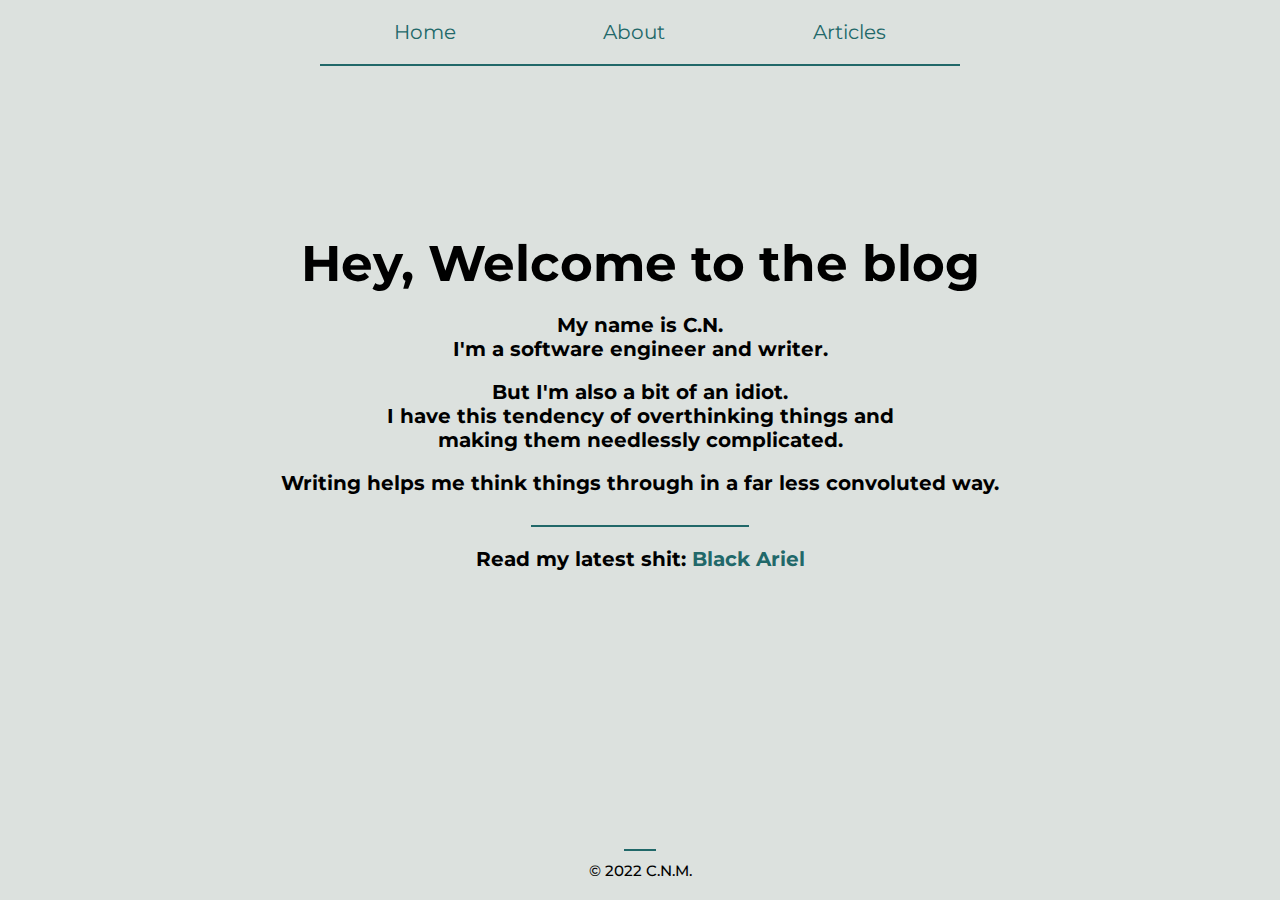
<file: index.html>
<!DOCTYPE html>
<html lang="en">
<head>
    <meta charset="UTF-8">
    <meta http-equiv="X-UA-Compatible" content="IE=edge">
    <meta name="viewport" content="width=device-width, initial-scale=1.0">
    <title>Home</title>
    <link rel="stylesheet" href="./style/style_main.css">
</head>
<body>
    <div class="container">
        <nav class="nav">
            <div class="items">
                <li><a href="./index.html">Home</a></li>
                <li><a href="./about.html">About</a></li>
                <li><a href="./articles.html">Articles</a></li>
            </div>
            <hr>
        </nav>

        <section>
            <h1>Hey, Welcome to the blog</h1>
            <br>

            <h2>My name is C.N.</h2>
            <h2>I'm a software engineer and writer.</h2>
            <br>

            <h2>But I'm also a bit of an idiot.</h2>
            <h2>I have this tendency of overthinking things and</h2>
            <h2>making them needlessly complicated.</h2>
            <br>

            <h2>Writing helps me think things through in a far less convoluted way.</h2>
            <!-- <h2>Over the past year I taugh myself how to code</h2>
            <h2>So I could make this cool out </h2> -->

            <hr>
            <h2>Read my latest shit: <a href="./articles/halle-bailey.html">Black Ariel</a></h2>

        </section>

        <footer>
            <hr>
            <div class="copyright">
                <p>&copy; 2022 C.N.M.</p>
            </div>
        </footer>
    </div>
</body>
</html>
</file>
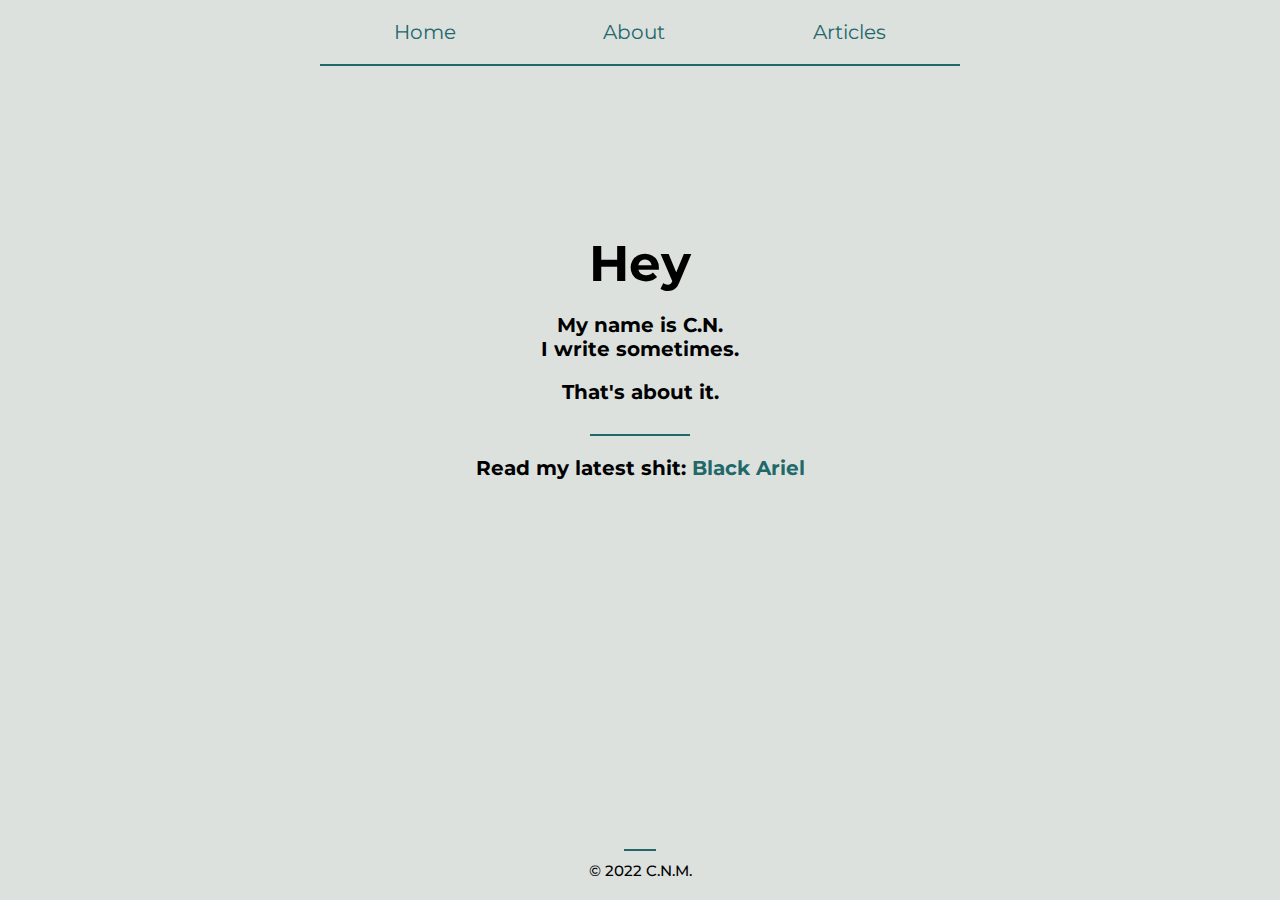
<file: about.html>
<!DOCTYPE html>
<html lang="en">
<head>
    <meta charset="UTF-8">
    <meta http-equiv="X-UA-Compatible" content="IE=edge">
    <meta name="viewport" content="width=device-width, initial-scale=1.0">
    <title>About</title>
    <link rel="stylesheet" href="./style/style_main.css">
</head>
<body>
    <div class="container">
        <nav class="nav">
            <div class="items">
                <li><a href="./index.html">Home</a></li>
                <li><a href="./about.html">About</a></li>
                <li><a href="./articles.html">Articles</a></li>
            </div>
            <hr>
        </nav>

        <section>
            <h1>Hey</h1>
            <br>

            <h2>My name is C.N.</h2>
            <h2>I write sometimes.</h2>
            <br>
            <h2>That's about it.</h2>
            
            <hr>
            <h2>Read my latest shit: <a href="./articles/halle-bailey.html">Black Ariel</a></h2>
        </section>

        <footer>
            <hr>
            <div class="copyright">
                <p>&copy; 2022 C.N.M.</p>
            </div>
        </footer>
    </div>
</body>
</html>
</file>
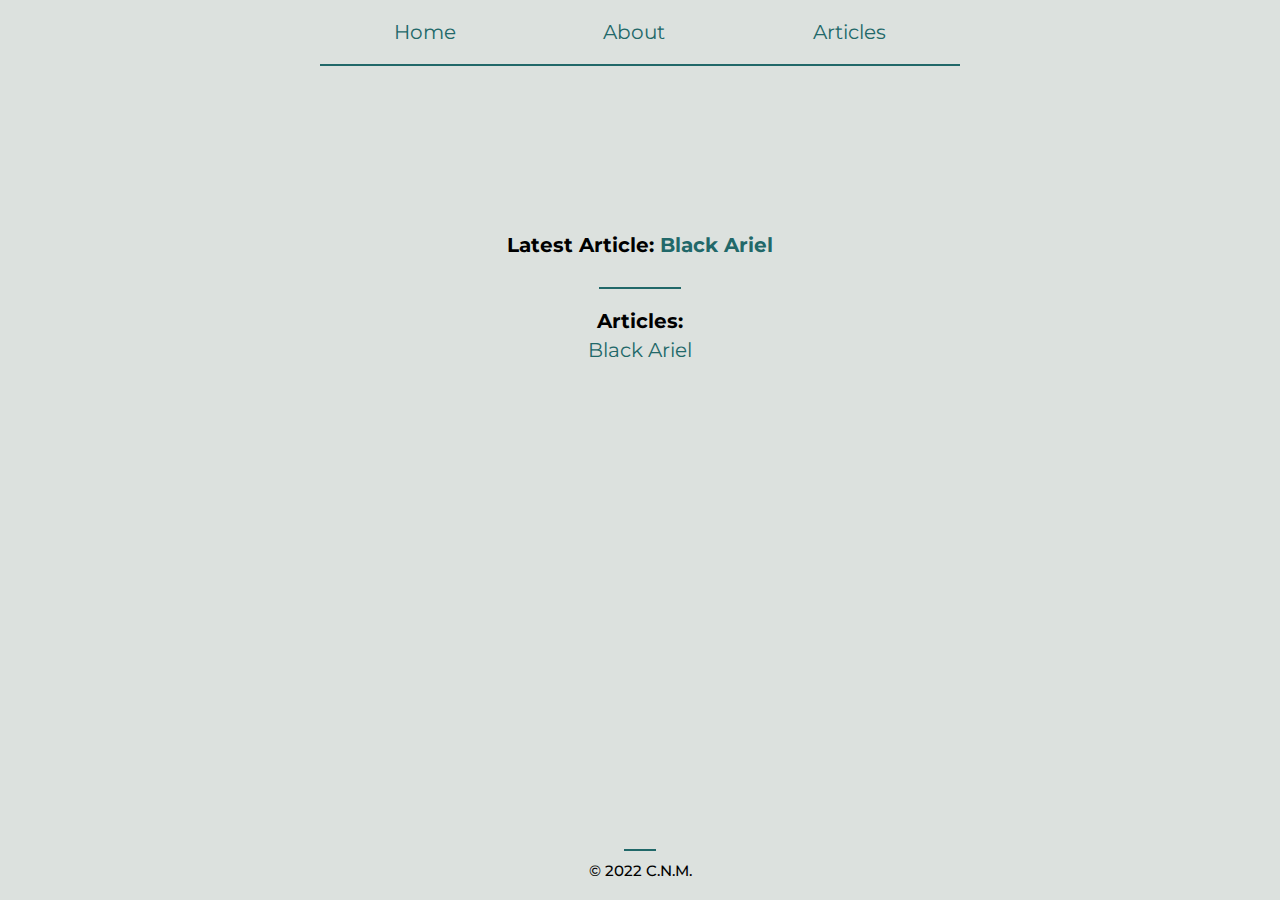
<file: articles.html>
<!DOCTYPE html>
<html lang="en">
<head>
    <meta charset="UTF-8">
    <meta http-equiv="X-UA-Compatible" content="IE=edge">
    <meta name="viewport" content="width=device-width, initial-scale=1.0">
    <title>Articles</title>
    <link rel="stylesheet" href="./style/style_articles.css">
</head>
<body>
    <div class="container">
        <nav class="nav">
            <div class="items">
                <li><a href="./index.html">Home</a></li>
                <li><a href="./about.html">About</a></li>
                <li><a href="./articles.html">Articles</a></li>
            </div>
            <hr>
        </nav>

        <section>
            <h2>Latest Article: <a href="./articles/halle-bailey.html">Black Ariel</a></h2>
            <hr>
            <h2>Articles:</h2>
            <ul>
                <li><a href="./articles/halle-bailey.html">Black Ariel</a></li>
            </ul>

        </section>

        <footer>
            <hr>
            <div class="copyright">
                <p>&copy; 2022 C.N.M.</p>
            </div>
        </footer>
    </div>
</body>
</html>
</file>
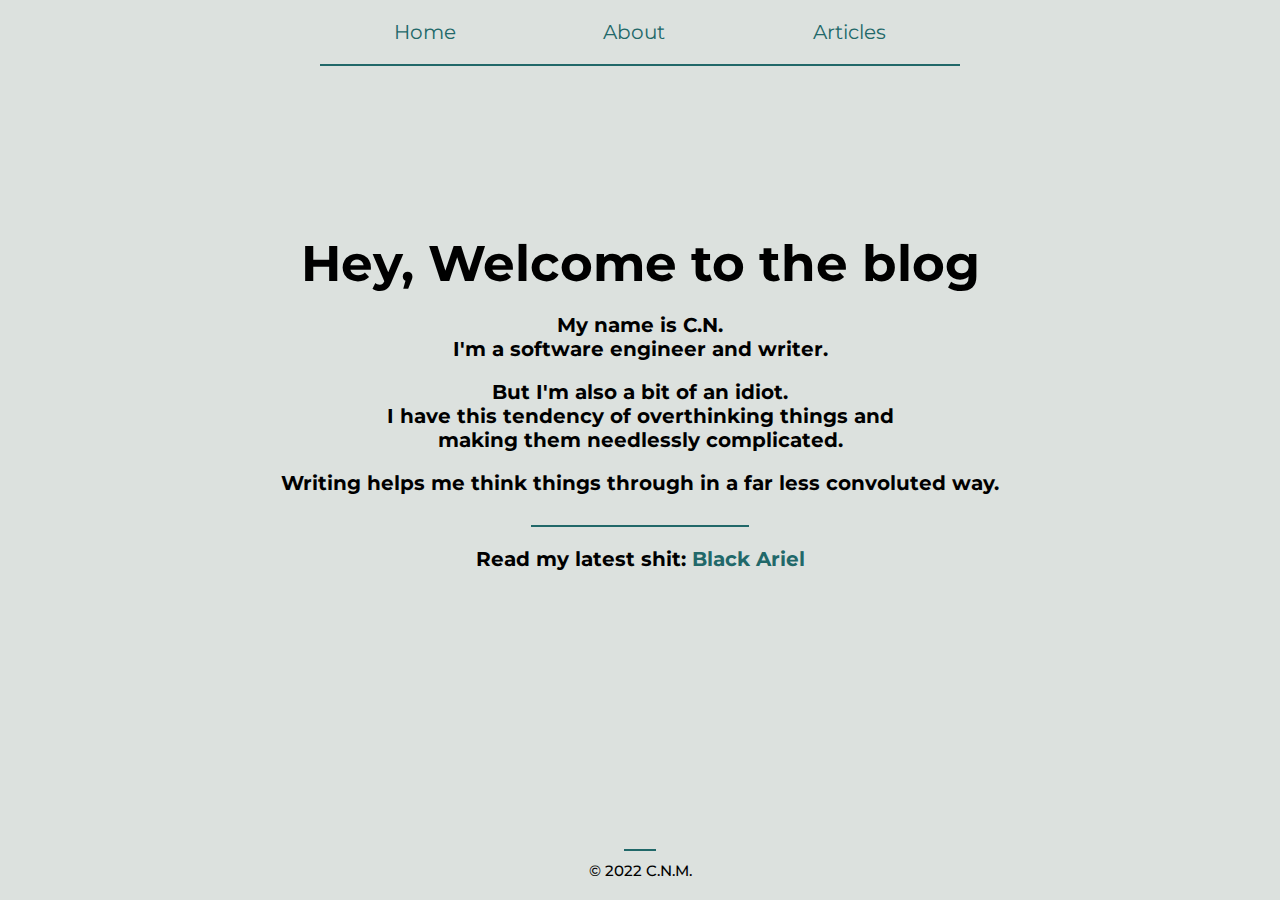
<file: home.html>
<!DOCTYPE html>
<html lang="en">
<head>
    <meta charset="UTF-8">
    <meta http-equiv="X-UA-Compatible" content="IE=edge">
    <meta name="viewport" content="width=device-width, initial-scale=1.0">
    <title>Home</title>
    <link rel="stylesheet" href="./style/style_main.css">
</head>
<body>
    <div class="container">
        <nav class="nav">
            <div class="items">
                <li><a href="./home.html">Home</a></li>
                <li><a href="./about.html">About</a></li>
                <li><a href="./articles.html">Articles</a></li>
            </div>
            <hr>
        </nav>

        <section>
            <h1>Hey, Welcome to the blog</h1>
            <br>

            <h2>My name is C.N.</h2>
            <h2>I'm a software engineer and writer.</h2>
            <br>

            <h2>But I'm also a bit of an idiot.</h2>
            <h2>I have this tendency of overthinking things and</h2>
            <h2>making them needlessly complicated.</h2>
            <br>

            <h2>Writing helps me think things through in a far less convoluted way.</h2>
            <!-- <h2>Over the past year I taugh myself how to code</h2>
            <h2>So I could make this cool out </h2> -->

            <hr>
            <h2>Read my latest shit: <a href="./articles/halle-bailey.html">Black Ariel</a></h2>

        </section>

        <footer>
            <hr>
            <div class="copyright">
                <p>&copy; 2022 C.N.M.</p>
            </div>
        </footer>
    </div>
</body>
</html>
</file>
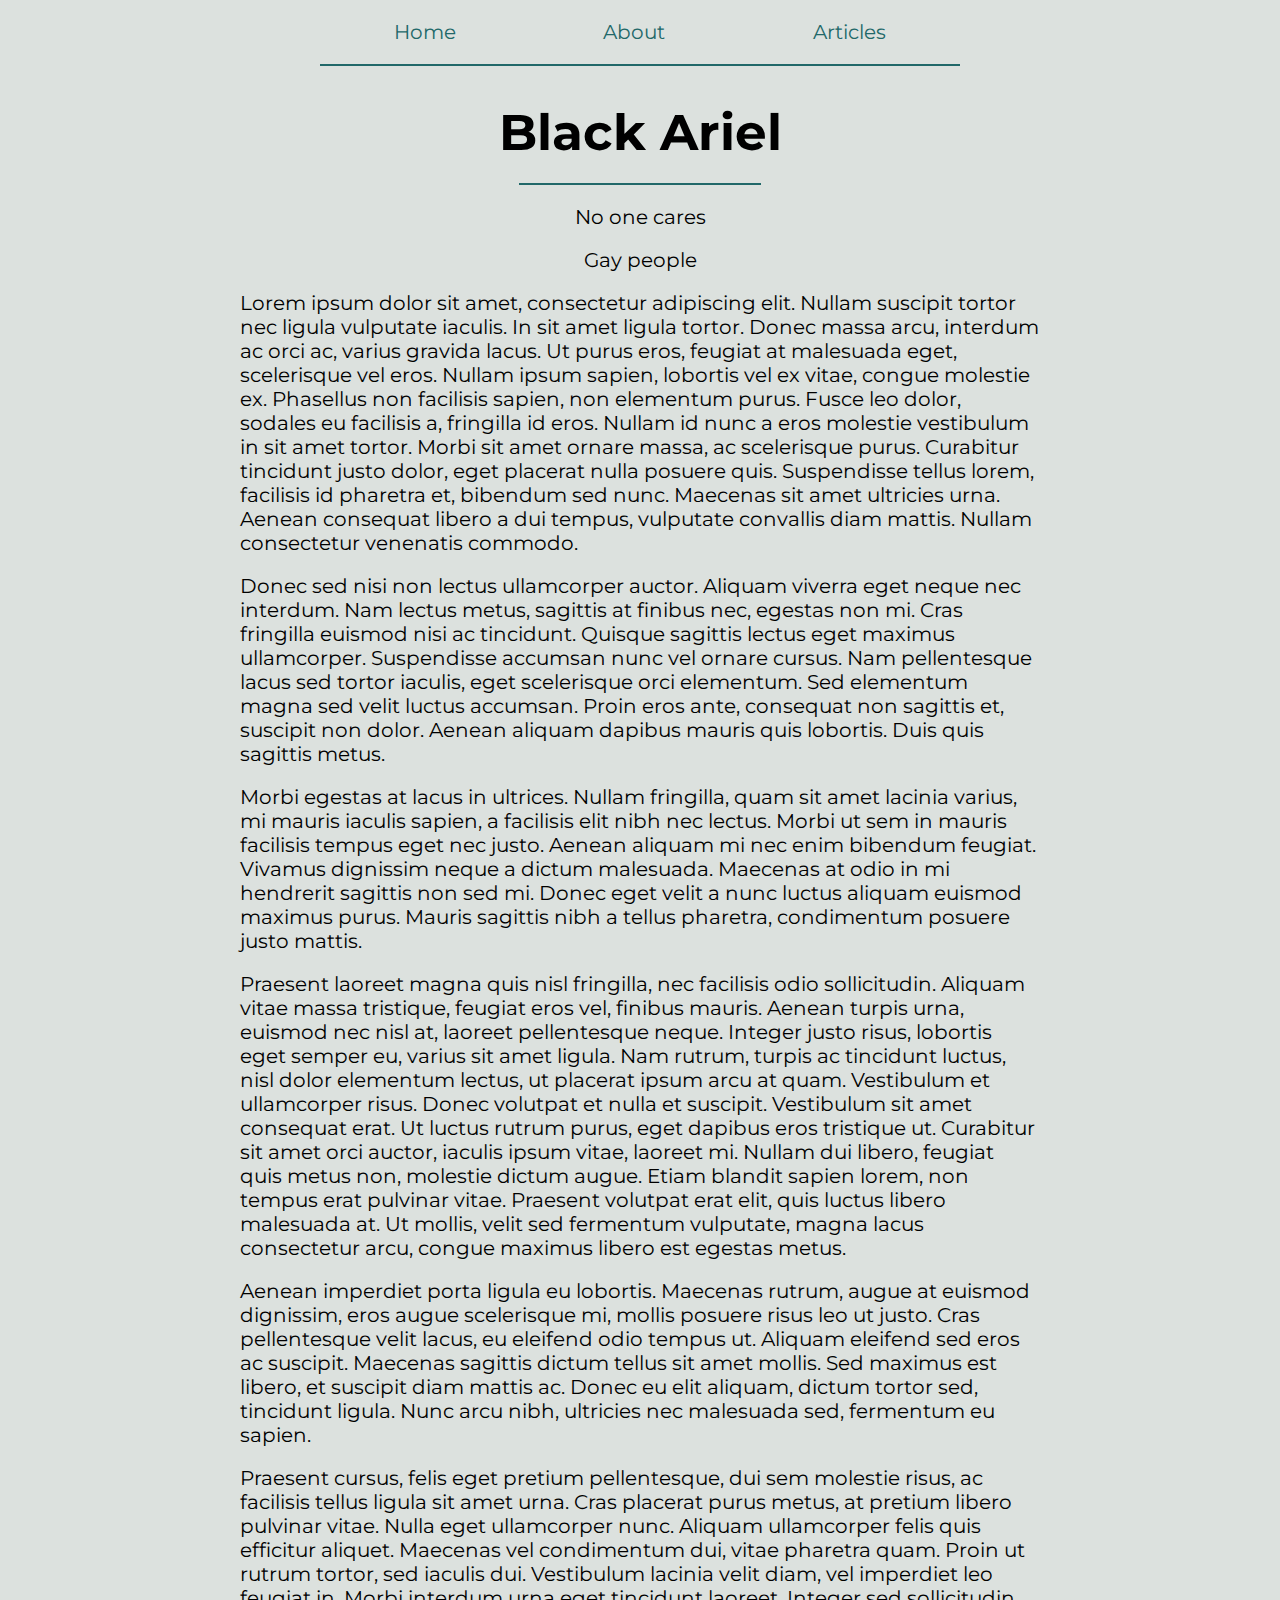
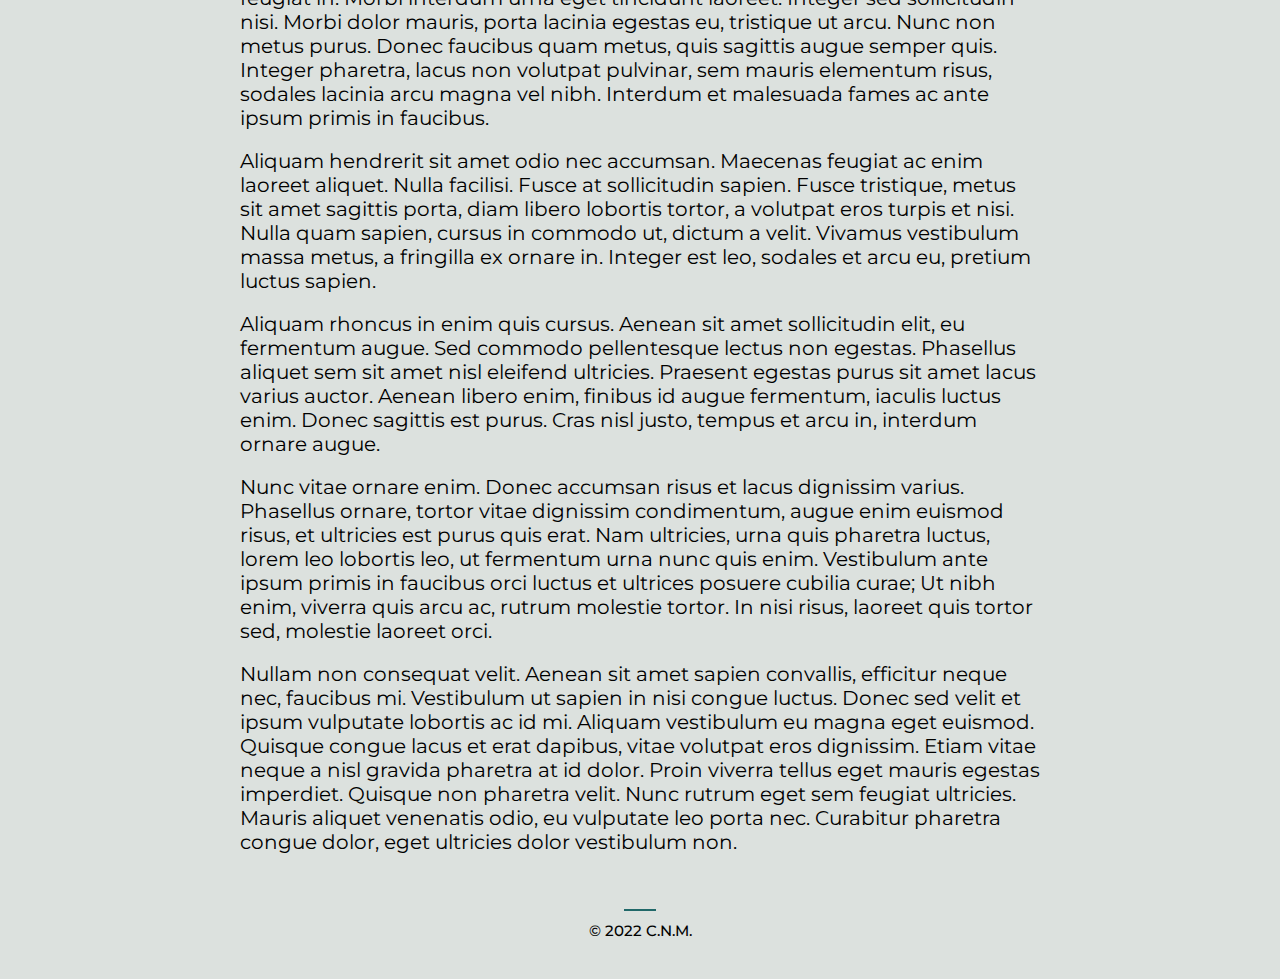
<file: articles/halle-bailey.html>
<!DOCTYPE html>
<html lang="en">
<head>
    <meta charset="UTF-8">
    <meta http-equiv="X-UA-Compatible" content="IE=edge">
    <meta name="viewport" content="width=device-width, initial-scale=1.0">
    <title>Black Ariel</title>
    <link rel="stylesheet" href="./halle-bailey/style.css">
</head>
<body>
    <div class="container">
        <nav class="nav">
            <div class="items">
                <li><a href="../index.html">Home</a></li>
                <li><a href="../about.html">About</a></li>
                <li><a href="../articles.html">Articles</a></li>
            </div>
            <hr>
        </nav>

        <section>
            <h1>Black Ariel</h1>
            <hr>
            <p>No one cares</p>
            <br>
            <p>Gay people</p>
<br>
<p>Lorem ipsum dolor sit amet, consectetur adipiscing elit. Nullam suscipit tortor nec ligula vulputate iaculis. In sit amet ligula tortor. Donec massa arcu, interdum ac orci ac, varius gravida lacus. Ut purus eros, feugiat at malesuada eget, scelerisque vel eros. Nullam ipsum sapien, lobortis vel ex vitae, congue molestie ex. Phasellus non facilisis sapien, non elementum purus. Fusce leo dolor, sodales eu facilisis a, fringilla id eros. Nullam id nunc a eros molestie vestibulum in sit amet tortor. Morbi sit amet ornare massa, ac scelerisque purus. Curabitur tincidunt justo dolor, eget placerat nulla posuere quis. Suspendisse tellus lorem, facilisis id pharetra et, bibendum sed nunc. Maecenas sit amet ultricies urna. Aenean consequat libero a dui tempus, vulputate convallis diam mattis. Nullam consectetur venenatis commodo.</p>
<br>
<p>Donec sed nisi non lectus ullamcorper auctor. Aliquam viverra eget neque nec interdum. Nam lectus metus, sagittis at finibus nec, egestas non mi. Cras fringilla euismod nisi ac tincidunt. Quisque sagittis lectus eget maximus ullamcorper. Suspendisse accumsan nunc vel ornare cursus. Nam pellentesque lacus sed tortor iaculis, eget scelerisque orci elementum. Sed elementum magna sed velit luctus accumsan. Proin eros ante, consequat non sagittis et, suscipit non dolor. Aenean aliquam dapibus mauris quis lobortis. Duis quis sagittis metus.</p>
<br>
<p>Morbi egestas at lacus in ultrices. Nullam fringilla, quam sit amet lacinia varius, mi mauris iaculis sapien, a facilisis elit nibh nec lectus. Morbi ut sem in mauris facilisis tempus eget nec justo. Aenean aliquam mi nec enim bibendum feugiat. Vivamus dignissim neque a dictum malesuada. Maecenas at odio in mi hendrerit sagittis non sed mi. Donec eget velit a nunc luctus aliquam euismod maximus purus. Mauris sagittis nibh a tellus pharetra, condimentum posuere justo mattis.</p>
<br>
<p>Praesent laoreet magna quis nisl fringilla, nec facilisis odio sollicitudin. Aliquam vitae massa tristique, feugiat eros vel, finibus mauris. Aenean turpis urna, euismod nec nisl at, laoreet pellentesque neque. Integer justo risus, lobortis eget semper eu, varius sit amet ligula. Nam rutrum, turpis ac tincidunt luctus, nisl dolor elementum lectus, ut placerat ipsum arcu at quam. Vestibulum et ullamcorper risus. Donec volutpat et nulla et suscipit. Vestibulum sit amet consequat erat. Ut luctus rutrum purus, eget dapibus eros tristique ut. Curabitur sit amet orci auctor, iaculis ipsum vitae, laoreet mi. Nullam dui libero, feugiat quis metus non, molestie dictum augue. Etiam blandit sapien lorem, non tempus erat pulvinar vitae. Praesent volutpat erat elit, quis luctus libero malesuada at. Ut mollis, velit sed fermentum vulputate, magna lacus consectetur arcu, congue maximus libero est egestas metus.</p>
<br>
<p>Aenean imperdiet porta ligula eu lobortis. Maecenas rutrum, augue at euismod dignissim, eros augue scelerisque mi, mollis posuere risus leo ut justo. Cras pellentesque velit lacus, eu eleifend odio tempus ut. Aliquam eleifend sed eros ac suscipit. Maecenas sagittis dictum tellus sit amet mollis. Sed maximus est libero, et suscipit diam mattis ac. Donec eu elit aliquam, dictum tortor sed, tincidunt ligula. Nunc arcu nibh, ultricies nec malesuada sed, fermentum eu sapien.</p>
<br>
<p>Praesent cursus, felis eget pretium pellentesque, dui sem molestie risus, ac facilisis tellus ligula sit amet urna. Cras placerat purus metus, at pretium libero pulvinar vitae. Nulla eget ullamcorper nunc. Aliquam ullamcorper felis quis efficitur aliquet. Maecenas vel condimentum dui, vitae pharetra quam. Proin ut rutrum tortor, sed iaculis dui. Vestibulum lacinia velit diam, vel imperdiet leo feugiat in. Morbi interdum urna eget tincidunt laoreet. Integer sed sollicitudin nisi. Morbi dolor mauris, porta lacinia egestas eu, tristique ut arcu. Nunc non metus purus. Donec faucibus quam metus, quis sagittis augue semper quis. Integer pharetra, lacus non volutpat pulvinar, sem mauris elementum risus, sodales lacinia arcu magna vel nibh. Interdum et malesuada fames ac ante ipsum primis in faucibus.</p>
<br>
<p>Aliquam hendrerit sit amet odio nec accumsan. Maecenas feugiat ac enim laoreet aliquet. Nulla facilisi. Fusce at sollicitudin sapien. Fusce tristique, metus sit amet sagittis porta, diam libero lobortis tortor, a volutpat eros turpis et nisi. Nulla quam sapien, cursus in commodo ut, dictum a velit. Vivamus vestibulum massa metus, a fringilla ex ornare in. Integer est leo, sodales et arcu eu, pretium luctus sapien.</p>
<br>
<p>Aliquam rhoncus in enim quis cursus. Aenean sit amet sollicitudin elit, eu fermentum augue. Sed commodo pellentesque lectus non egestas. Phasellus aliquet sem sit amet nisl eleifend ultricies. Praesent egestas purus sit amet lacus varius auctor. Aenean libero enim, finibus id augue fermentum, iaculis luctus enim. Donec sagittis est purus. Cras nisl justo, tempus et arcu in, interdum ornare augue.</p>
<br>
<p>Nunc vitae ornare enim. Donec accumsan risus et lacus dignissim varius. Phasellus ornare, tortor vitae dignissim condimentum, augue enim euismod risus, et ultricies est purus quis erat. Nam ultricies, urna quis pharetra luctus, lorem leo lobortis leo, ut fermentum urna nunc quis enim. Vestibulum ante ipsum primis in faucibus orci luctus et ultrices posuere cubilia curae; Ut nibh enim, viverra quis arcu ac, rutrum molestie tortor. In nisi risus, laoreet quis tortor sed, molestie laoreet orci.</p>
<br>
<p>Nullam non consequat velit. Aenean sit amet sapien convallis, efficitur neque nec, faucibus mi. Vestibulum ut sapien in nisi congue luctus. Donec sed velit et ipsum vulputate lobortis ac id mi. Aliquam vestibulum eu magna eget euismod. Quisque congue lacus et erat dapibus, vitae volutpat eros dignissim. Etiam vitae neque a nisl gravida pharetra at id dolor. Proin viverra tellus eget mauris egestas imperdiet. Quisque non pharetra velit. Nunc rutrum eget sem feugiat ultricies. Mauris aliquet venenatis odio, eu vulputate leo porta nec. Curabitur pharetra congue dolor, eget ultricies dolor vestibulum non.</p>
<br>
        </section>

        <footer>
            <hr>
            <div class="copyright">
                <p>&copy; 2022 C.N.M.</p>
            </div><br>
        </footer>
    </div>
</body>
</html>
</file>
<file: style/style_main.css>
@import url("https://fonts.googleapis.com/css2?family=Montserrat:ital,wght@0,100;0,200;0,300;0,400;0,500;1,100;1,200;1,300;1,400&display=swap");
* {
  margin: 0;
  padding: 0;
  font-family: "Montserrat", sans-serif;
}

.container {
  display: flex;
  flex-direction: column;
  height: 100vh;
  width: 100%;
  background-color: #DCE1DE;
  justify-content: space-between;
  align-items: center;
  overflow: hidden;
}
.container .nav {
  display: flex;
  flex-direction: column;
  padding: 20px 300px;
  width: 50%;
}
.container .nav .items {
  display: flex;
  justify-content: space-around;
  background-color: #DCE1DE;
  font-size: 20px;
}
.container .nav .items li {
  list-style: none;
}
.container .nav .items li a {
  text-decoration: none;
  color: #216869;
}
.container .nav .items li a:visited {
  color: #216869;
}
.container .nav .items li a:hover {
  color: #49A078;
  transition: all 0.18s ease-in-out;
}
.container .nav hr {
  margin-top: 20px;
  border: 0.5px solid #216869;
}
.container section {
  display: flex;
  flex-direction: column;
  align-items: center;
  height: 50%;
}
.container section h1 {
  font-size: 50px;
}
.container section h2 {
  font-size: 20px;
}
.container section hr {
  margin-top: 30px;
  margin-bottom: 20px;
  width: 30%;
  border: 0.5px solid #216869;
}
.container section a {
  text-decoration: none;
  color: #216869;
}
.container section a:visited {
  color: #216869;
}
.container section a:hover {
  color: #49A078;
  transition: all 0.18s ease-in-out;
}
.container footer {
  display: flex;
  flex-direction: column;
  align-items: center;
  padding: 20px;
}
.container footer hr {
  margin-bottom: 10px;
  width: 30%;
  border: 0.5px solid #216869;
}
.container footer .copyright {
  font-size: 15px;
  font-weight: 500;
}

@media (max-width: 600px) {
  .container nav .items li {
    padding: 0px 10px;
  }
  .container section {
    text-align: center;
    padding: 10px 20px;
  }
  .container section h1 {
    font-size: 30px;
  }
  .container section h2 {
    font-size: 17px;
  }
  .container section p {
    font-size: 18px;
    text-align: center;
  }
}/*# sourceMappingURL=style_main.css.map */
</file>
<file: style/style_articles.css>
@import url("https://fonts.googleapis.com/css2?family=Montserrat:ital,wght@0,100;0,200;0,300;0,400;0,500;1,100;1,200;1,300;1,400&display=swap");
* {
  margin: 0;
  padding: 0;
  font-family: "Montserrat", sans-serif;
}

.container {
  display: flex;
  flex-direction: column;
  height: 100vh;
  width: 100%;
  background-color: #DCE1DE;
  justify-content: space-between;
  align-items: center;
  overflow: hidden;
}
.container .nav {
  display: flex;
  flex-direction: column;
  padding: 20px 300px;
  width: 50%;
}
.container .nav .items {
  display: flex;
  justify-content: space-around;
  background-color: #DCE1DE;
  font-size: 20px;
}
.container .nav .items li {
  list-style: none;
}
.container .nav .items li a {
  text-decoration: none;
  color: #216869;
}
.container .nav .items li a:visited {
  color: #216869;
}
.container .nav .items li a:hover {
  color: #49A078;
  transition: all 0.18s ease-in-out;
}
.container .nav hr {
  margin-top: 20px;
  border: 0.5px solid #216869;
}
.container section {
  display: flex;
  flex-direction: column;
  align-items: center;
  height: 50%;
}
.container section h1 {
  font-size: 50px;
}
.container section h2 {
  font-size: 20px;
}
.container section hr {
  margin-top: 30px;
  margin-bottom: 20px;
  width: 30%;
  border: 0.5px solid #216869;
}
.container section li {
  list-style: none;
  font-size: 20px;
  padding: 5px;
}
.container section a {
  text-decoration: none;
  color: #216869;
}
.container section a:visited {
  color: #216869;
}
.container section a:hover {
  color: #49A078;
  transition: all 0.18s ease-in-out;
}
.container footer {
  display: flex;
  flex-direction: column;
  align-items: center;
  padding: 20px;
}
.container footer hr {
  margin-bottom: 10px;
  width: 30%;
  border: 0.5px solid #216869;
}
.container footer .copyright {
  font-size: 15px;
  font-weight: 500;
}

@media (max-width: 600px) {
  .container nav .items li {
    padding: 0px 10px;
  }
  .container section {
    text-align: center;
    padding: 10px 20px;
  }
  .container section h1 {
    font-size: 30px;
  }
  .container section h2 {
    font-size: 17px;
  }
  .container section p {
    font-size: 18px;
    text-align: center;
  }
}/*# sourceMappingURL=style_articles.css.map */
</file>
<file: articles/halle-bailey/style.css>
@import url("https://fonts.googleapis.com/css2?family=Montserrat:ital,wght@0,100;0,200;0,300;0,400;0,500;1,100;1,200;1,300;1,400&display=swap");
* {
  margin: 0;
  padding: 0;
  font-family: "Montserrat", sans-serif;
}

.container {
  display: flex;
  flex-direction: column;
  overflow: hidden;
  align-items: center;
  background-color: #DCE1DE;
  justify-content: space-between;
}
.container .nav {
  display: flex;
  flex-direction: column;
  padding: 20px 300px;
  width: 50%;
}
.container .nav .items {
  display: flex;
  justify-content: space-around;
  background-color: #DCE1DE;
  font-size: 20px;
}
.container .nav .items li {
  list-style: none;
}
.container .nav .items li a {
  text-decoration: none;
  color: #216869;
}
.container .nav .items li a:visited {
  color: #216869;
}
.container .nav .items li a:hover {
  color: #49A078;
  transition: all 0.18s ease-in-out;
}
.container .nav hr {
  margin-top: 20px;
  border: 0.5px solid #216869;
}
.container section {
  display: flex;
  flex-direction: column;
  align-items: center;
  max-width: 800px;
  padding: 5em;
  padding-top: 1em;
  padding-bottom: 1em;
}
.container section h1 {
  font-size: 50px;
  text-align: center;
}
.container section h2 {
  font-size: 1px;
}
.container section p {
  font-size: 20px;
}
.container section hr {
  margin: 20px;
  width: 30%;
  border: 0.5px solid #216869;
}
.container section li {
  list-style: none;
  font-size: 20px;
  padding: 5px;
}
.container section a {
  text-decoration: none;
  color: #216869;
}
.container section a:visited {
  color: #216869;
}
.container section a:hover {
  color: #49A078;
  transition: all 0.18s ease-in-out;
}
.container footer {
  display: flex;
  flex-direction: column;
  align-items: center;
  padding: 20px;
}
.container footer hr {
  margin-bottom: 10px;
  width: 30%;
  border: 0.5px solid #216869;
}
.container footer .copyright {
  font-size: 15px;
  font-weight: 500;
}

@media (max-width: 600px) {
  .container nav .items li {
    padding: 0px 10px;
  }
  .container section {
    padding: 10px 20px;
  }
  .container section h1 {
    font-size: 30px;
  }
  .container section p {
    font-size: 18px;
    text-align: center;
  }
  .container footer {
    padding-top: 0px;
  }
}/*# sourceMappingURL=style.css.map */
</file>
